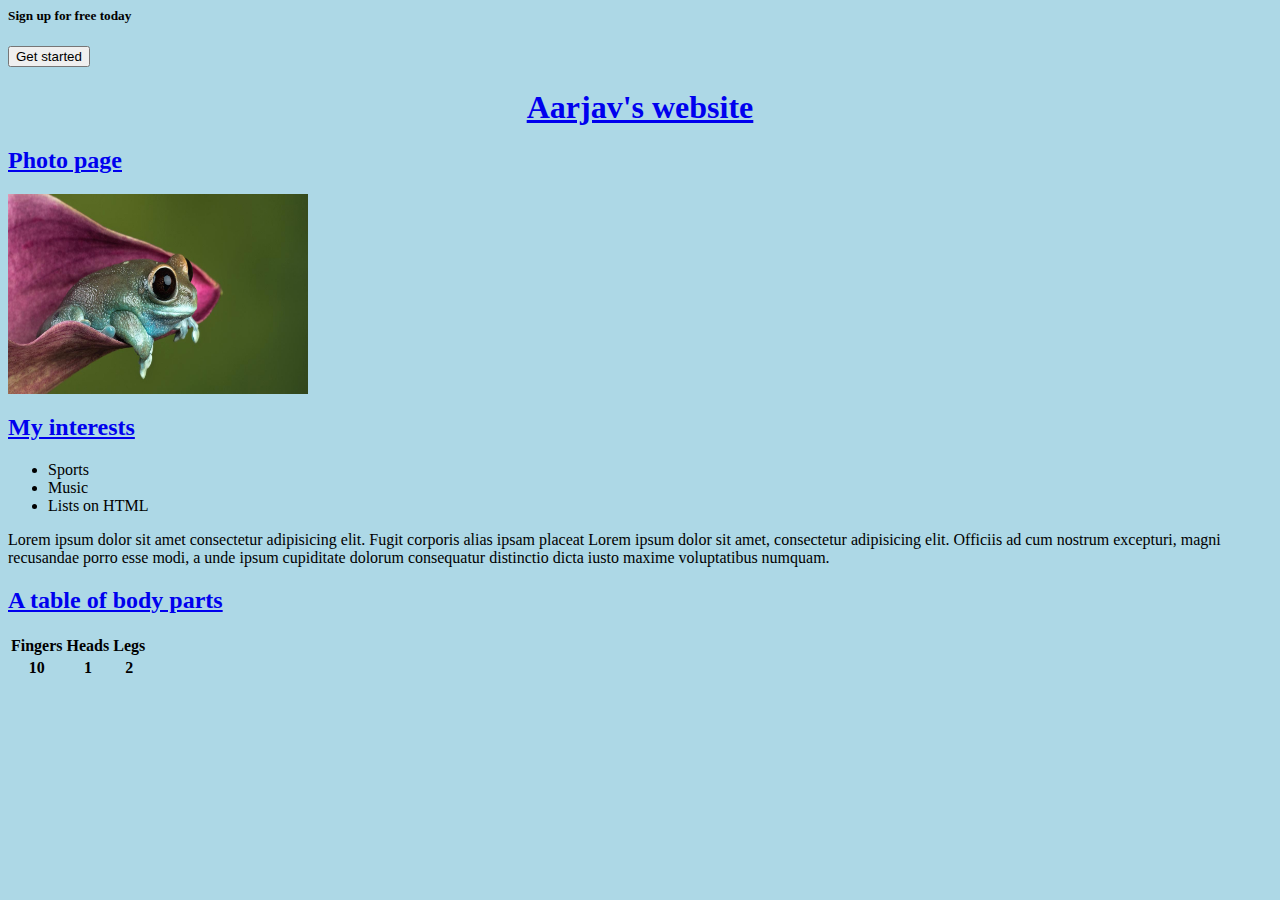
<file: index.html>
<DOCTYPE html>
  <html lang="en">
    <head>
      <title>Hello</title>
      <link rel="stylesheet" href="mystyle.css" />
    </head>
    <body>
      <div class="banner">
        <div>
          <h5>Sign up for free today</h5>
          <button>Get started</button>
        </div>
      </div>
      <a href="index.html"><h1>Aarjav's website</h1></a>
      <a href="photo.html"><h2>Photo page</h2></a>
      <a href=" https://en.wikipedia.org/wiki/Frog">
        <img
          src="frog.jpeg"
          alt="a cool frog"
          style="width: 300px; height: 200px"
        />
      </a>
      <div>
        <a href="interests.html"><h2>My interests</h2></a>
        <ul>
          <li>Sports</li>
          <li>Music</li>
          <li>Lists on HTML</li>
        </ul>
        <p>
          Lorem ipsum dolor sit amet consectetur adipisicing elit. Fugit
          corporis alias ipsam placeat Lorem ipsum dolor sit amet, consectetur
          adipisicing elit. Officiis ad cum nostrum excepturi, magni recusandae
          porro esse modi, a unde ipsum cupiditate dolorum consequatur
          distinctio dicta iusto maxime voluptatibus numquam.
        </p>
      </div>
      <div>
        <a href="bodyParts.html"><h2>A table of body parts</h2></a>
        <table>
          <tr>
            <th>Fingers</th>
            <th>Heads</th>
            <th>Legs</th>
          </tr>
          <tr>
            <th>10</th>
            <th>1</th>
            <th>2</th>
          </tr>
        </table>
      </div>
    </body>
  </html>
</DOCTYPE>
</file>
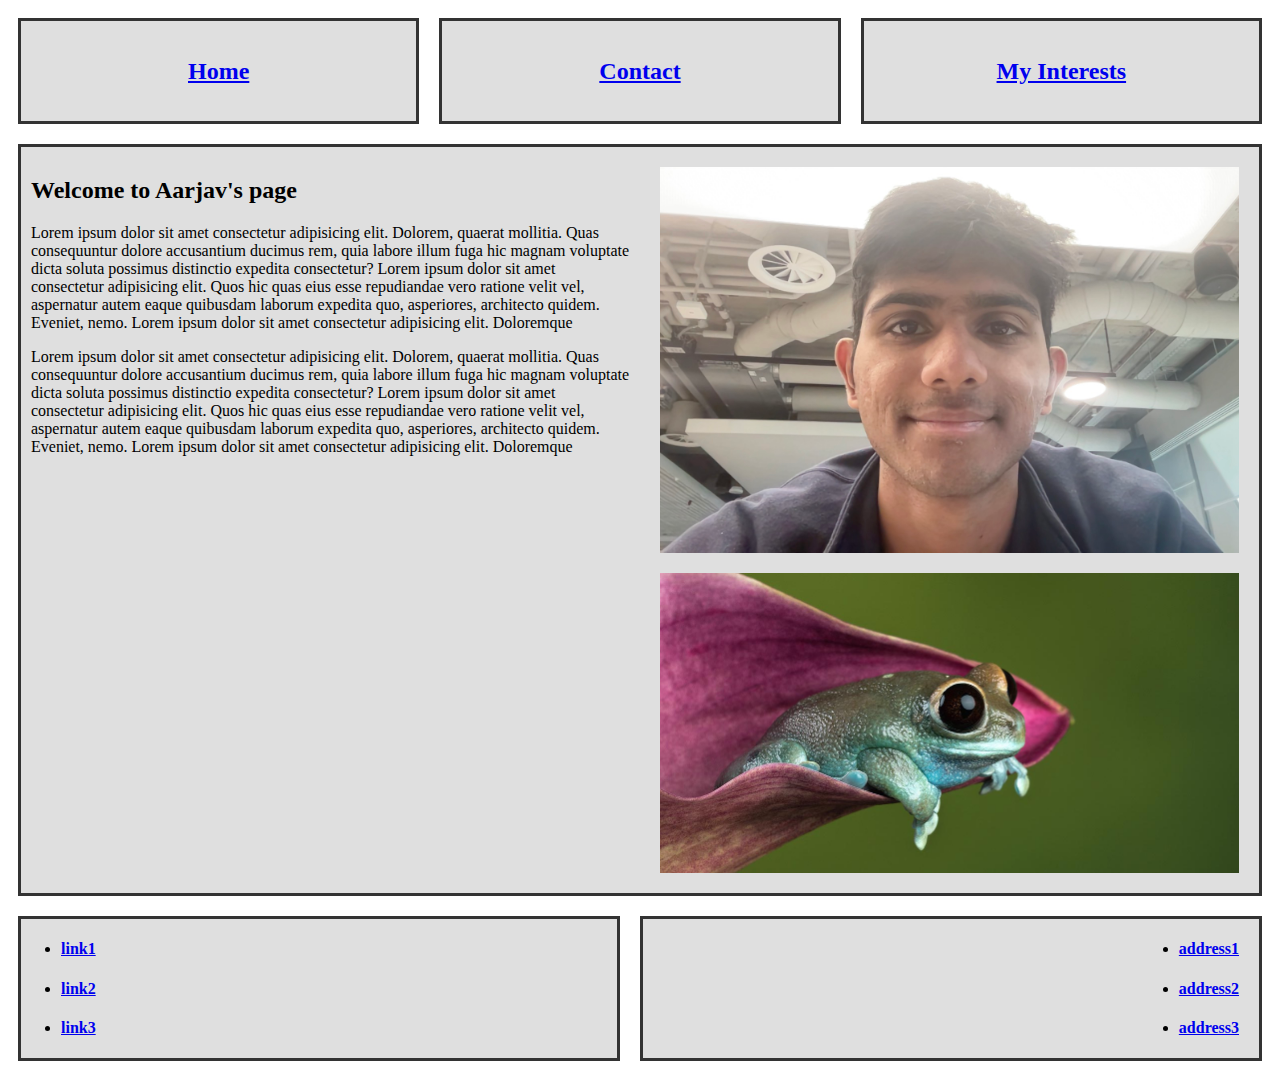
<file: index4.html>
<!DOCTYPE html>
<html lang="en">
  <head>
    <meta charset="UTF-8" />
    <meta http-equiv="X-UA-Compatible" content="IE=edge" />
    <meta name="viewport" content="width=device-width, initial-scale=1.0" />
    <title>Document</title>
    <style>
      .flexbox-container {
        display: flex;
        flex-direction: row;
      }
      .flexbox-item {
        width: 200px;
        margin: 10px;
        border: 3px solid #333;
        background-color: #dfdfdf;
        flex-wrap: wrap;
      }
      .flexbox-item-1 {
        display: flex;
        justify-content: center;
        align-items: center;
        min-height: 100px;
        flex: 1;
      }
      .flexbox-item-2 {
        min-height: 100px;
        flex: 2;

        display: flex;
        justify-content: center;
        align-items: center;
      }
      .flexbox-item-3 {
        min-height: 100px;
        flex: 1;

        display: flex;
        justify-content: center;
        align-items: center;
      }
      .outer-box {
        flex-direction: column;
      }
      .main-box {
        display: flex;
        flex-direction: row;
        align-items: flex-start;
        justify-content: start;
      }
      .main-text {
        flex: 1;
        margin: 10px;
        align-items: flex-start;
        justify-content: start;
      }
      .main-photos {
        flex: 1;
        margin: 10px;
        display: flex;
        flex-direction: column;
      }
      .main-photos mainphoto1 {
        flex: 1;
      }
      .footer1 {
        align-content: flex-end;
        justify-content: start;
      }
      .footer2 {
        align-content: flex-end;
        justify-content: end;
        padding-right: 20px;
      }
    </style>
  </head>
  <body>
    <script>
      alert("Hello, world!");
    </script>

    <div class="flexbox-container outer-box">
      <div class="flexbox-container">
        <div class="flexbox-item flexbox-item-1">
          <a href="home.html"><h2>Home</h2></a>
        </div>
        <div class="flexbox-item flexbox-item-1">
          <a href="contact.html"><h2>Contact</h2></a>
        </div>
        <div class="flexbox-item flexbox-item-3">
          <a href="interests.html"><h2>My Interests</h2></a>
        </div>
      </div>
      <div class="flexbox-container">
        <div class="flexbox-item flexbox-item-1 main-box">
          <div class="main-text">
            <h2>Welcome to Aarjav's page</h2>
            <p>
              Lorem ipsum dolor sit amet consectetur adipisicing elit. Dolorem,
              quaerat mollitia. Quas consequuntur dolore accusantium ducimus
              rem, quia labore illum fuga hic magnam voluptate dicta soluta
              possimus distinctio expedita consectetur? Lorem ipsum dolor sit
              amet consectetur adipisicing elit. Quos hic quas eius esse
              repudiandae vero ratione velit vel, aspernatur autem eaque
              quibusdam laborum expedita quo, asperiores, architecto quidem.
              Eveniet, nemo. Lorem ipsum dolor sit amet consectetur adipisicing
              elit. Doloremque
            </p>

            <p>
              Lorem ipsum dolor sit amet consectetur adipisicing elit. Dolorem,
              quaerat mollitia. Quas consequuntur dolore accusantium ducimus
              rem, quia labore illum fuga hic magnam voluptate dicta soluta
              possimus distinctio expedita consectetur? Lorem ipsum dolor sit
              amet consectetur adipisicing elit. Quos hic quas eius esse
              repudiandae vero ratione velit vel, aspernatur autem eaque
              quibusdam laborum expedita quo, asperiores, architecto quidem.
              Eveniet, nemo. Lorem ipsum dolor sit amet consectetur adipisicing
              elit. Doloremque
            </p>
          </div>
          <div class="main-photos">
            <div class="main-photos mainphoto1">
              <img src="selfPhoto.jpg" width="100%" height="auto" />
            </div>
            <div class="main-photos mainphoto1">
              <img src="frog.jpeg" width="100%" height="auto" />
            </div>
          </div>
        </div>
      </div>
      <div class="flexbox-container">
        <div class="flexbox-item flexbox-item-1 footer1">
          <div class="list1">
            <ul>
              <li>
                <a href="home.html"><h4>link1</h4></a>
              </li>
              <li>
                <a href="home.html"><h4>link2</h4></a>
              </li>
              <li>
                <a href="home.html"><h4>link3</h4></a>
              </li>
            </ul>
          </div>
        </div>
        <div class="flexbox-item flexbox-item-1 footer2">
          <div class="list1">
            <ul>
              <li>
                <a href="home.html"><h4>address1</h4></a>
              </li>
              <li>
                <a href="home.html"><h4>address2</h4></a>
              </li>
              <li>
                <a href="home.html"><h4>address3</h4></a>
              </li>
            </ul>
          </div>
        </div>
      </div>
    </div>
  </body>
</html>
</file>
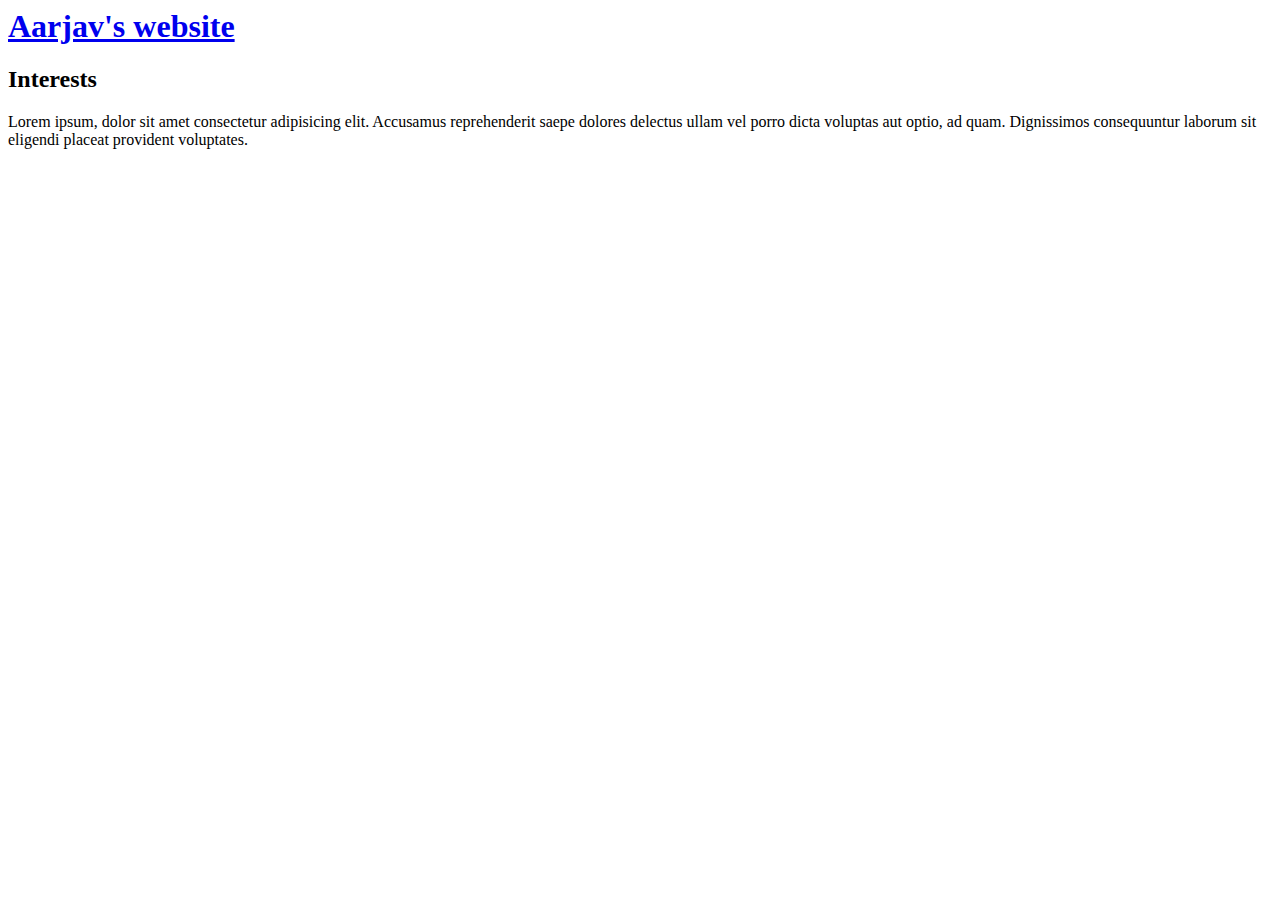
<file: interests.html>
<DOCTYPE html>
  <html lang="en">
    <head>
      <title>Hello</title>
    </head>
    <body>
      <a href="index.html"><h1>Aarjav's website</h1></a>
      <h2>Interests</h2>
      Lorem ipsum, dolor sit amet consectetur adipisicing elit. Accusamus
      reprehenderit saepe dolores delectus ullam vel porro dicta voluptas aut
      optio, ad quam. Dignissimos consequuntur laborum sit eligendi placeat
      provident voluptates.
    </body>
  </html>
</DOCTYPE>
</file>
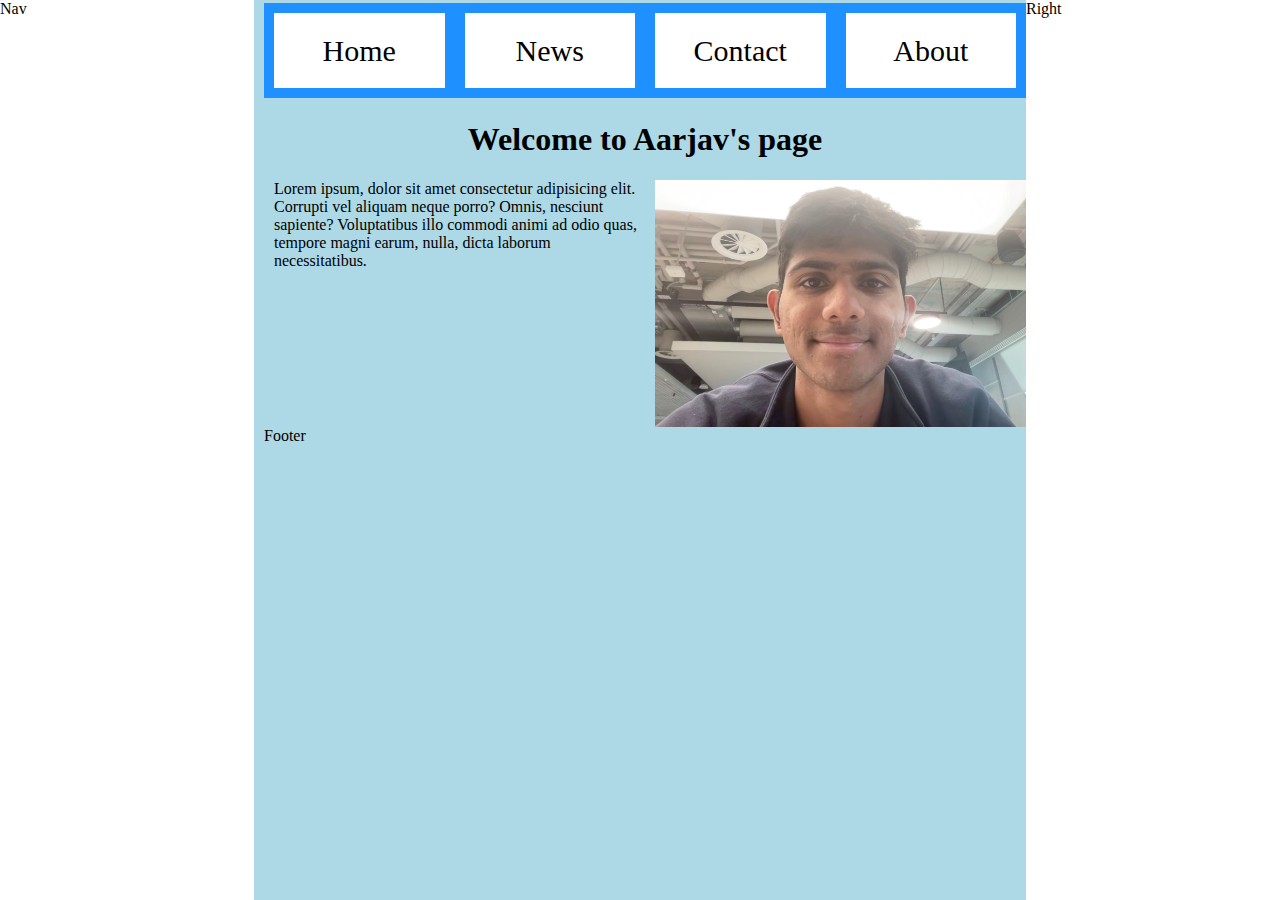
<file: my_index_flex.html>
<!DOCTYPE html>
<title>Example</title>
<head>
  <title>Hello</title>
</head>
<meta name="viewport" content="width=device-width, initial-scale=1" />
<style>
  body {
    display: flex;
    min-height: 100vh;
    flex-direction: row;
    margin: 0;
  }
  body {
  }
  h1 {
    text-align: center;
  }
  div.col-1 {
    background-color: "white";
    flex: 1;
    display: flex;
    flex-direction: column;
  }
  @media screen and (max-width: 600px) {
    div.col-1 {
      display: none;
    }
  }

  .col-2 {
    display: flex;
    flex-direction: column;
    flex: 3;
    background-color: lightblue;
    padding-left: 10px;
  }

  .banner {
    color: white;
    height: 100px;
    display: flex;
    justify-content: center;
    align-items: center;
    text-align: center;
  }
  .flex-container {
    display: flex;
    flex-wrap: nowrap;
    background-color: DodgerBlue;
    width: 100%;
  }

  .flex-buttons {
    background-color: white;
    justify-content: center;
    align-items: center;
    margin: 10px;
    display: flex;
    flex: 1;
    text-align: center;
    line-height: 75px;
    font-size: 30px;
    color: black;
  }
</style>
<body>
  <div class="col-1">Nav</div>
  <div class="col-2">
    <div class="banner">
      <div class="flex-container">
        <div class="flex-buttons">Home</div>
        <div class="flex-buttons">News</div>
        <div class="flex-buttons">Contact</div>
        <div class="flex-buttons">About</div>
      </div>
    </div>
    <h1>Welcome to Aarjav's page</h1>
    <div class="flex-container">
      <div class="col-2">
        Lorem ipsum, dolor sit amet consectetur adipisicing elit. Corrupti vel
        aliquam neque porro? Omnis, nesciunt sapiente? Voluptatibus illo commodi
        animi ad odio quas, tempore magni earum, nulla, dicta laborum
        necessitatibus.
      </div>
      <div class="col-2">
        <img src="selfPhoto.jpg" width="100%" />
      </div>
    </div>
    <footer>Footer</footer>
  </div>
  <div class="col-1">Right</div>
</body>
</file>
<file: mystyle.css>
body{
    background-color: lightblue;
}
h1{
    text-align: center;
}
.col-1 {
    background: #d7e8d4;
    flex: 1;
  }
  .col-2 {
    display: flex;
    flex-direction: column;
    flex: 3;
  }
  .col-3 {
    background: #d7e8d4;
    flex: 1;
    display: flex;
    flex-direction: column;
  }
</file>
